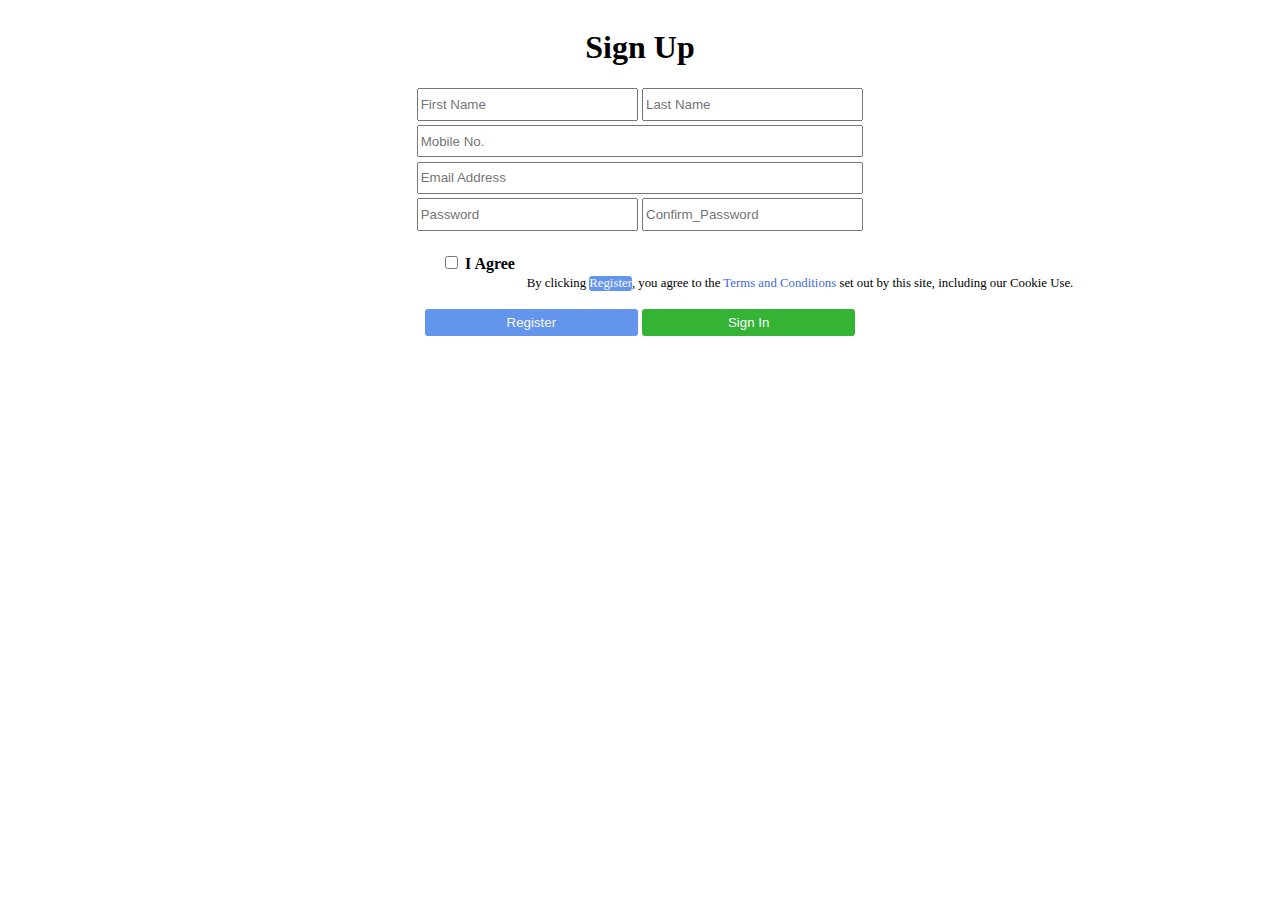
<file: index.html>
<!DOCTYPE html>

<html lang="en">

<head>

    <meta charset=”UTF-8”>
    <link rel=" stylesheet" href="styles.css">
    <meta http-equiv=”X-US-Compatible” content=”IE=edge”>
    <meta name="viewport” content="width=device-width, initial-scale=1.0”>
    <title>Sign Up Form</title>

</head>

<body>

    <h1>Sign Up</h1>
    <div>
        <form action="Authorization.php" method="post">

            <input type="text" placeholder="First Name" id="fname" name="fname" required>

            <input type="text" placeholder="Last Name" id="lname" name="lname" required><br>

            <input type="tel" placeholder="Mobile No." id="Mobile" name="Mobile" required><br>

            <input type="text" placeholder="Email Address" id="Email" name="Email" required><br>

            <input type="password" placeholder="Password" id="Password" name="Password" minlength="8" required>

            <input type="password" placeholder="Confirm_Password" id="Confirm_Password" name="Confirm_Password"
                minlength="8" required><br><br>

            <input type="checkbox" id="I Agree" name="I Agree" value="I_Agree" required>

            <label for="I_Agree"> <b>I Agree</b></label><br>

            <p> By clicking <span>Register</span>, you agree to the <a href="./terms_and_conditions.html">Terms and
                    Conditions</a>
                set out by this site, including our Cookie Use.</p><br><br>

            <input type="submit" name="Register" value="Register">

            <input type="submit" name="Sign_In" value="Sign In">

        </form>
    </div>

</body>

</html>
</file>
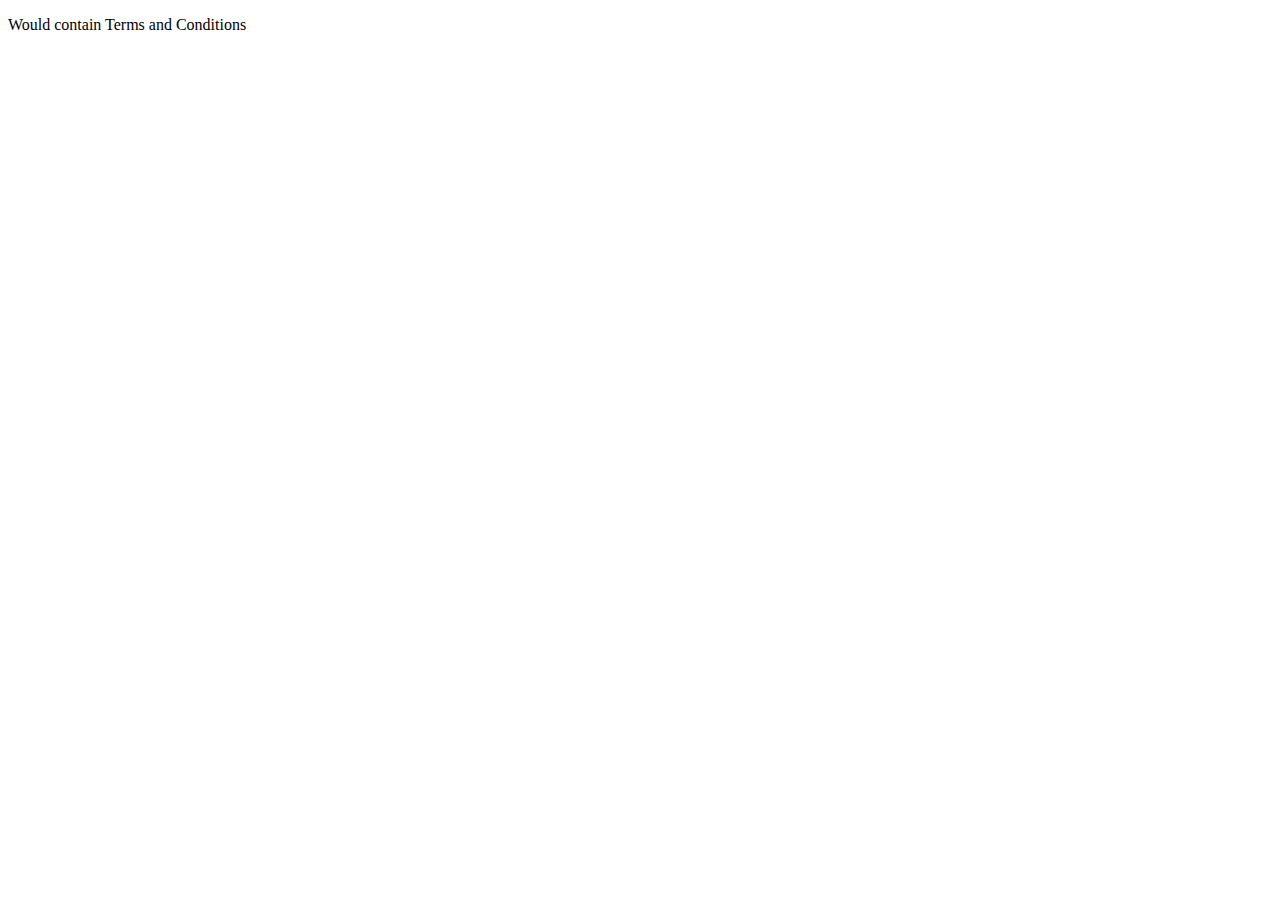
<file: terms_and_conditions.html>
<!DOCTYPE html>
<html lang="en">
<head>
    <meta charset="UTF-8">
    <title>Terms and Conditons</title>
    
</head>
<body>
        <p> Would contain Terms and Conditions </p>
</body>
</html>
</file>
<file: styles.css>
body {
    box-sizing: border-box;
    text-align: center;
    place-content: center;
}
input:hover{
    outline-color:#00BFFF;
}
input:active{
    outline-color:#00BFFF;
}
input{
    width:16em;
    height: 2em;
    margin-bottom:0.3125em;
}
input[id=Mobile]{
    width: 32.9em;
}
input[id=Email]{
    width: 32.9em;
}
span {
    color: GhostWhite;
    background-color: CornflowerBlue;
    display: inline-block;
    border-radius: .25em;
    outline: none;
}
a:link {
    text-decoration: none;
    color: RoyalBlue;
}
a:visited {
    text-decoration: none;
    color: RoyalBlue;
}
a:hover {
    text-decoration: none;
    color: RoyalBlue;
  }
a:active {
    text-decoration: none;
    color: RoyalBlue;
  }
input[type=submit][value=Register]{
    color: GhostWhite;
    background-color: CornflowerBlue;
    border-radius: .25em;
    border: none;
}
input[type=submit][name=Sign_In]{
    color: GhostWhite;
    background-color: #34b334;
    border-radius: .25em;
    border: none;
}
input[type="checkbox"]{
    width: auto;
    height: auto;
    margin-left : -25vw;
}
p {
    font-size: 80%;
    display: inline;
    margin-left : 25vw
}
@media only screen and (max-width: 500px){
    body {
        place-content: center;
    }
}
</file>
